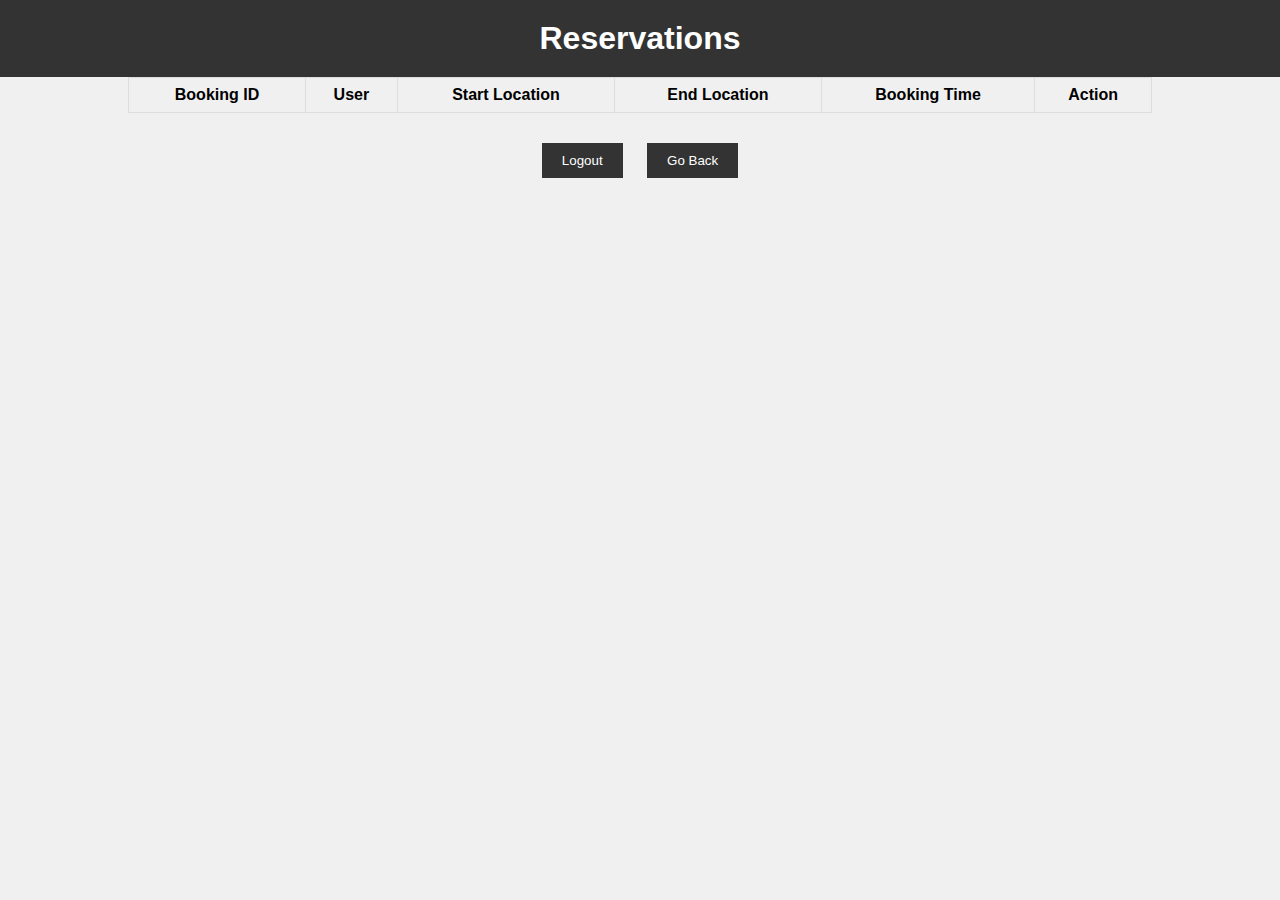
<file: admin.html>
<!DOCTYPE html>
<html>
<head>
  <title>Bookings</title>
  <style>
    body {
      font-family: Arial, sans-serif;
      background-color: #f0f0f0;
      margin: 0;
      padding: 0;
    }

    h1 {
      text-align: center;
      background-color: #333;
      color: #fff;
      padding: 20px 0;
      margin: 0;
    }

    table {
      margin: 0 auto; /* Center align the table */
      border-collapse: collapse;
      width: 80%; /* Adjust the width as needed */
    }

    table, th, td {
      border: 1px solid #ddd;
    }

    th, td {
      padding: 8px;
      text-align: center; /* Center align table cells */
    }

    tr:nth-child(even) {
      background-color: #f2f2f2;
    }

    footer {
      text-align: center;
      padding: 20px 0;
    }

    button {
      background-color: #333;
      color: #fff;
      border: none;
      cursor: pointer;
      padding: 10px 20px;
      margin: 10px;
    }
  </style>
</head>
<body>
  <h1>Reservations</h1>
  <table>
    <thead>
      <tr>
        <th>Booking ID</th>
        <th>User</th>
        <th>Start Location</th>
        <th>End Location</th>
        <th>Booking Time</th>
        <th>Action</th>
      </tr>
    </thead>
    <tbody id="booking-table-body">
      <!-- Booking data will be displayed here -->
    </tbody>
  </table>
  <footer>
    <button id="logout-button">Logout</button>
    <button id="go-to-index-button" onclick="goToIndexPage()">Go Back</button>
  </footer>
  <script src="admin.js"></script>
</body>
</html>
</file>
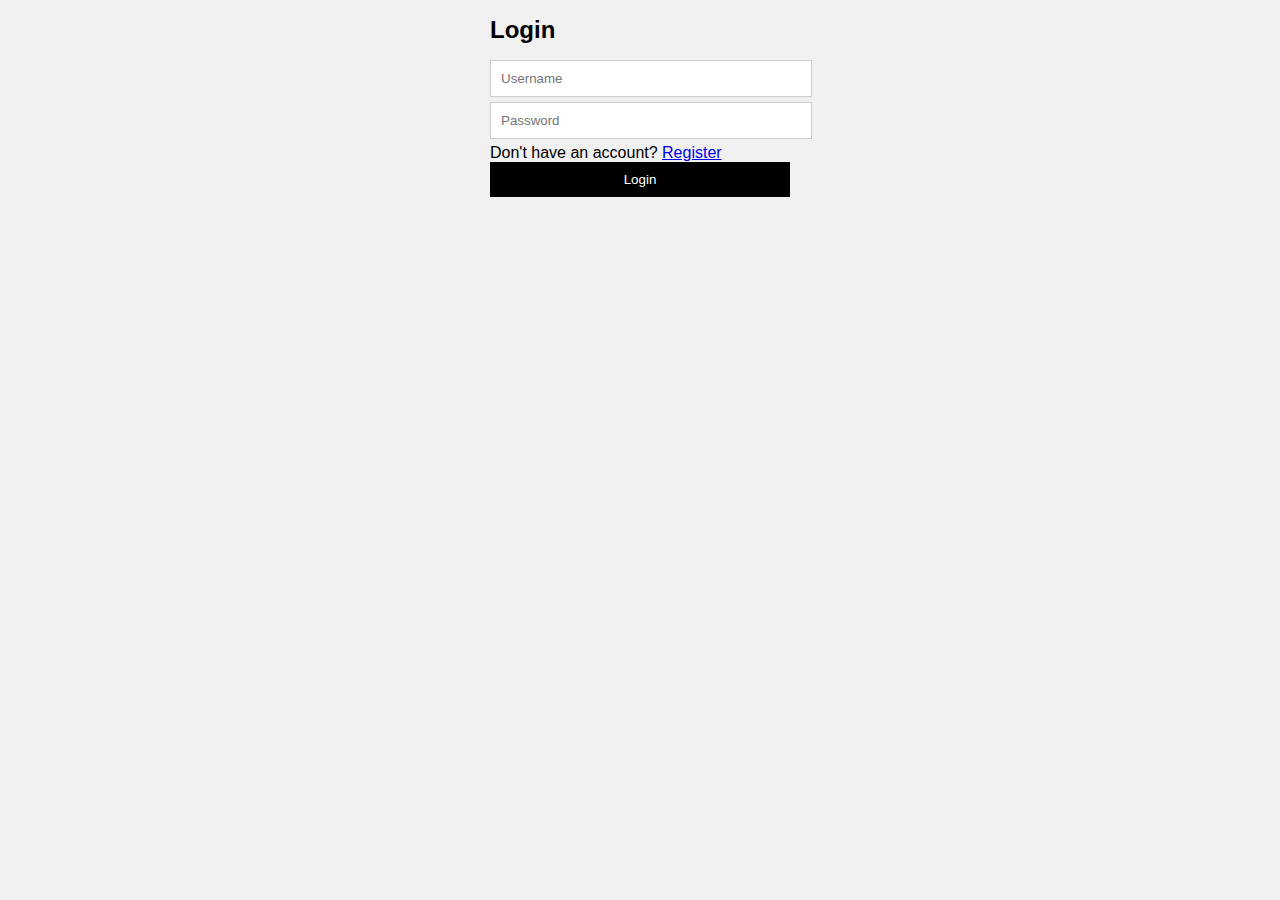
<file: start.html>
<!DOCTYPE html>
<html>
<head>
  <title>Login and Registration</title>
  <link rel="stylesheet" type="text/css" href="styles.css">
</head>
<body>
  <div class="container">
    <div class="form-container">
      <form id="login-form">
        <h1>Login</h1>
        <input type="text" id="login-username" placeholder="Username" required>
        <input type="password" id="login-password" placeholder="Password" required>
        <div class="toggle-buttons">
          Don't have an account?
          <a href="#" id="register-link">Register</a>
        </div>
        <button type="submit">Login</button>
      </form>
      <form id="register-form">
        <h1>Register</h1>
        <input type="text" id="register-username" placeholder="Username" required>
        <input type="password" id="register-password" placeholder="Password" required>
        <div class="toggle-buttons">
          Already have an account?
          <a href="#" id="login-link">Login</a>
        </div>
        <button type="submit">Register</button>
      </form>
    </div>
  </div>
  <script src="start.js"></script>
</body>
</html>
</file>
<file: styles.css>
/* Resetting some default styles */
body {
  font-family: Arial, sans-serif;
  margin: 0;
  padding: 0;
  background-color: #f0f0f0; /* Set a background color */
}

/* Styling the header */
header {
  text-align: center;
  padding: 20px 0;
  background-color: #000; /* Header background color */
  color: #fff; /* Header text color */
}

h1 {
  font-size: 24px;
  font-weight: bold;
}

/* Styling the main content area */
main {
  display: flex;
  flex-direction: column;
  align-items: center;
  padding: 20px 0;
}

/* Styling the map element */
#map {
  width: 100%;
  max-width: 1000px; /* Adjust the max-width as needed */
  height: 400px;
  display: block;
}

/* Styling the booking section */
#booking {
  margin-top: 20px;
  text-align: center; /* Center-align the booking section */
}

h2 {
  font-size: 18px;
  font-weight: bold;
}

form {
  width: 100%; /* Make the form full width */
  max-width: 300px; /* Adjust the max-width as needed */
  margin: 0 auto;
}

/* Styling input fields */
input {
  width: 100%;
  padding: 10px;
  margin: 5px 0;
  border: 1px solid #ccc;
  display: block;
}

/* Styling the button */
button {
  width: 100%;
  padding: 10px;
  background-color: #000;
  color: #fff;
  border: none;
  cursor: pointer;
}

/* Styling the footer */
footer {
  text-align: center;
  padding: 20px 0;
  background-color: #000; /* Footer background color */
  color: #fff; /* Footer text color */
}

/* Styling the "Vezi rezervările mele" button */
#view-bookings-button {
  display: block;
  background-color: #000;
  color: #fff;
  padding: 10px;
  width: 100%;
  margin-top: 20px;
  border: none;
  cursor: pointer;
}

/* Add more custom styling as needed */
</file>
